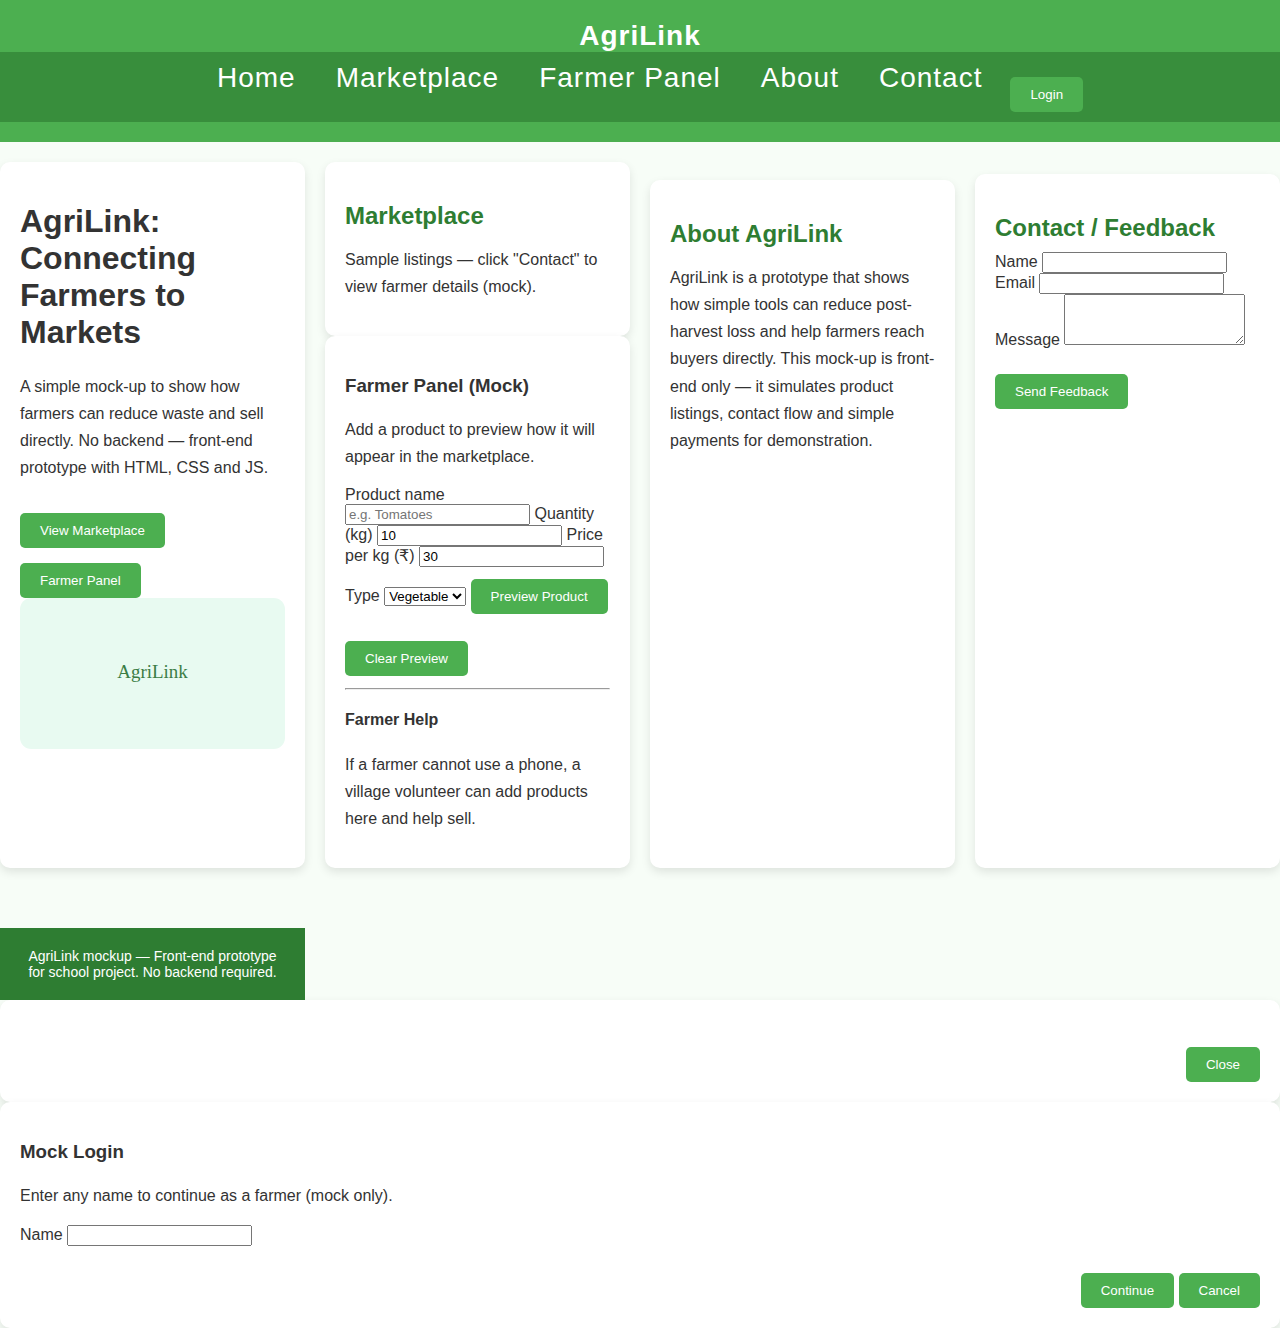
<file: AgriLink/index.html>
<!doctype html>
<html lang="en">
<head>
  <meta charset="utf-8" />
  <meta name="viewport" content="width=device-width,initial-scale=1" />
  <title>AgriLink - Connecting Farmers to Markets (Mockup)</title>
  <link rel="stylesheet" href="style.css">
</head>
<body>
  <header>
    <div class="brand">AgriLink</div>
    <nav>
      <a href="#home">Home</a>
      <a href="#market">Marketplace</a>
      <a href="#farmer">Farmer Panel</a>
      <a href="#about">About</a>
      <a href="#contact">Contact</a>
      <button id="openLogin" class="btn" style="margin-left:8px">Login</button>
    </nav>
  </header>

  <main class="container" id="home">
    <section class="hero card">
      <div>
        <h1>AgriLink: Connecting Farmers to Markets</h1>
        <p>A simple mock-up to show how farmers can reduce waste and sell directly. No backend — front-end prototype with HTML, CSS and JS.</p>
        <div style="margin-top:10px">
          <button class="btn" onclick="scrollToSection('market')">View Marketplace</button>
          <button class="btn secondary" onclick="scrollToSection('farmer')">Farmer Panel</button>
        </div>
      </div>
      <div style="max-width:360px;text-align:right">
        <img alt="AgriLink illustration" src="data:image/svg+xml;utf8,<svg xmlns='http://www.w3.org/2000/svg' width='280' height='160'><rect rx='12' width='100%' height='100%' fill='%23e8faf1'/><text x='50%' y='50%' dominant-baseline='middle' text-anchor='middle' font-size='20' fill='%233b7d45'>AgriLink</text></svg>" style="border-radius:8px;max-width:100%"/>
      </div>
    </section>

    <div class="grid">
      <section class="card">
        <h2 id="market">Marketplace</h2>
        <p class="small">Sample listings — click "Contact" to view farmer details (mock).</p>
        <div id="products" class="products" aria-live="polite"></div>
      </section>

      <aside class="card" id="farmer">
        <h3>Farmer Panel (Mock)</h3>
        <p class="small">Add a product to preview how it will appear in the marketplace.</p>
        <form id="addProductForm">
          <label for="pname">Product name</label>
          <input id="pname" placeholder="e.g. Tomatoes" required />

          <label for="pqty">Quantity (kg)</label>
          <input id="pqty" type="number" min="1" value="10" required />

          <label for="pprice">Price per kg (₹)</label>
          <input id="pprice" type="number" min="1" value="30" required />

          <label for="ptype">Type</label>
          <select id="ptype"><option>Vegetable</option><option>Fruit</option><option>Grain</option><option>Other</option></select>

          <button class="btn" style="margin-top:12px" type="submit">Preview Product</button>
        </form>

        <div style="margin-top:12px">
          <button class="btn secondary" id="clearList">Clear Preview</button>
        </div>

        <hr style="margin:12px 0">
        <h4>Farmer Help</h4>
        <p class="small">If a farmer cannot use a phone, a village volunteer can add products here and help sell.</p>
      </aside>
    </div>

    <section class="card" style="margin-top:18px" id="about">
      <h2>About AgriLink</h2>
      <p class="small">AgriLink is a prototype that shows how simple tools can reduce post-harvest loss and help farmers reach buyers directly. This mock-up is front-end only — it simulates product listings, contact flow and simple payments for demonstration.</p>
    </section>

    <section class="card" style="margin-top:12px" id="contact">
      <h2>Contact / Feedback</h2>
      <form id="contactForm">
        <label for="cname">Name</label>
        <input id="cname" required />
        <label for="cemail">Email</label>
        <input id="cemail" type="email" required />
        <label for="cmsg">Message</label>
        <textarea id="cmsg" rows="3" required></textarea>
        <div style="margin-top:10px">
          <button class="btn" type="submit">Send Feedback</button>
        </div>
      </form>
    </section>

    <footer>
      AgriLink mockup — Front-end prototype for school project. No backend required.
    </footer>
  </main>

  <div id="modal" class="modal" role="dialog" aria-modal="true">
    <div class="sheet card">
      <div id="modalContent"></div>
      <div style="text-align:right;margin-top:12px">
        <button class="btn secondary" onclick="closeModal()">Close</button>
      </div>
    </div>
  </div>

  <div id="loginModal" class="modal" role="dialog" aria-modal="true">
    <div class="sheet card">
      <h3>Mock Login</h3>
      <p class="small">Enter any name to continue as a farmer (mock only).</p>
      <label for="loginName">Name</label>
      <input id="loginName" />
      <div style="margin-top:12px;text-align:right">
        <button class="btn" onclick="doLogin()">Continue</button>
        <button class="btn secondary" onclick="closeLogin()">Cancel</button>
      </div>
    </div>
  </div>

  <script src="script.js"></script>
</body>
</html>
</file>
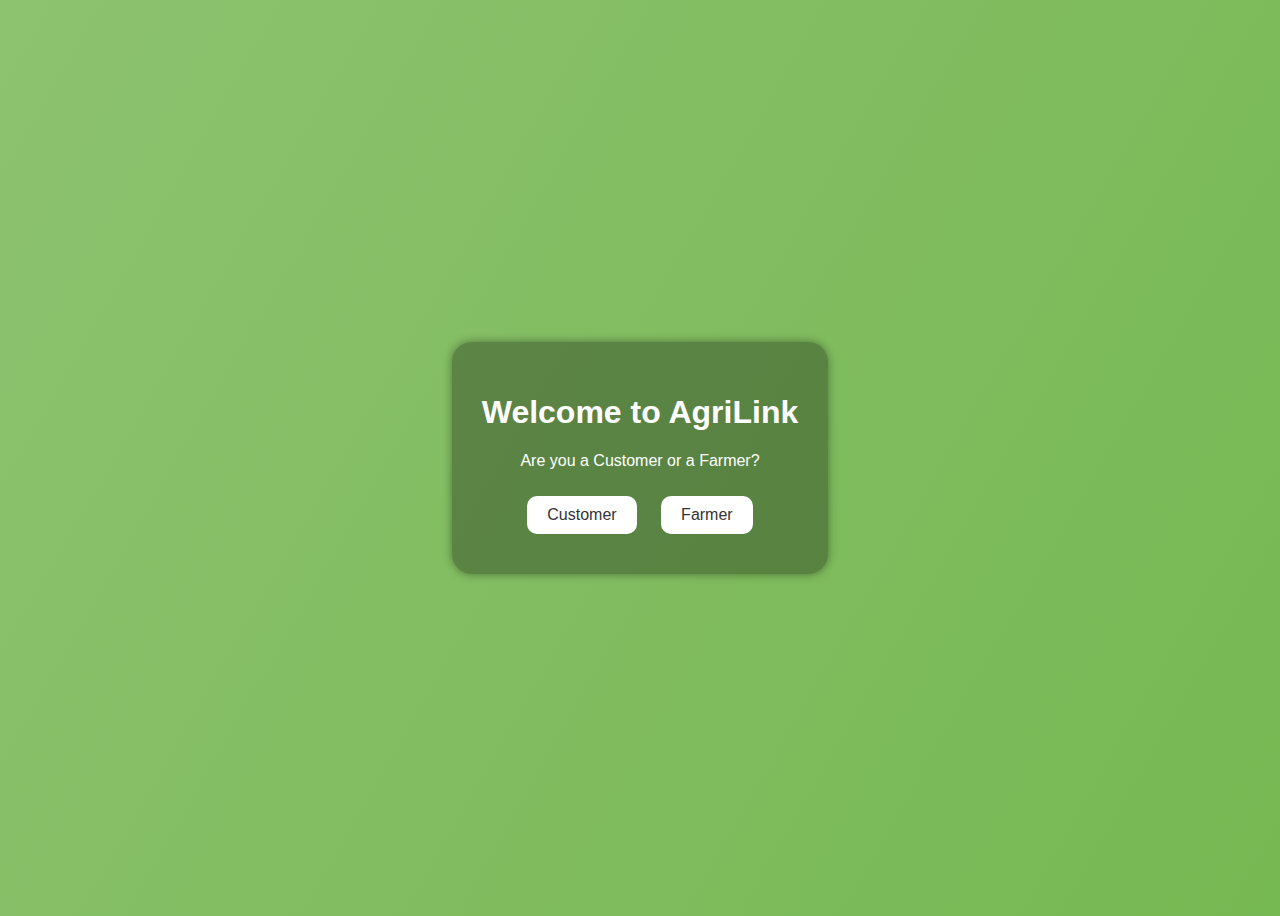
<file: AgriLink/public/index.html>
<!DOCTYPE html>
<html lang="en">
<head>
  <meta charset="UTF-8">
  <meta name="viewport" content="width=device-width, initial-scale=1.0">
  <title>AgriLink - Login</title>
  <link rel="stylesheet" href="index.css">
</head>
<body>

  <div class="role-selection" id="roleSelection">
    <h1>Welcome to AgriLink</h1>
    <p>Are you a Customer or a Farmer?</p>
    <div class="btns">
      <button id="customerBtn">Customer</button>
      <button id="farmerBtn">Farmer</button>
    </div>
  </div>

  <div class="auth-box hidden" id="authBox">
    <h2 id="roleTitle"></h2>
    <div class="box active" id="login-box">
      <h3>Login</h3>
      <input type="email" placeholder="Enter Gmail">
      <input type="password" placeholder="Enter Password">
      <button id="loginBtn">Login</button>
      <p>Don't have an account? <span id="showSignup">Sign Up</span></p>
    </div>

    <div class="box" id="signup-box">
      <h3>Sign Up</h3>
      <input type="email" placeholder="Enter Gmail">
      <input type="password" placeholder="Create Password">
      <button id="signupBtn">Sign Up</button>
      <p>Already have an account? <span id="showLogin">Login</span></p>
    </div>
  </div>

  <script src="index.js"></script>
</body>
</html>
</file>
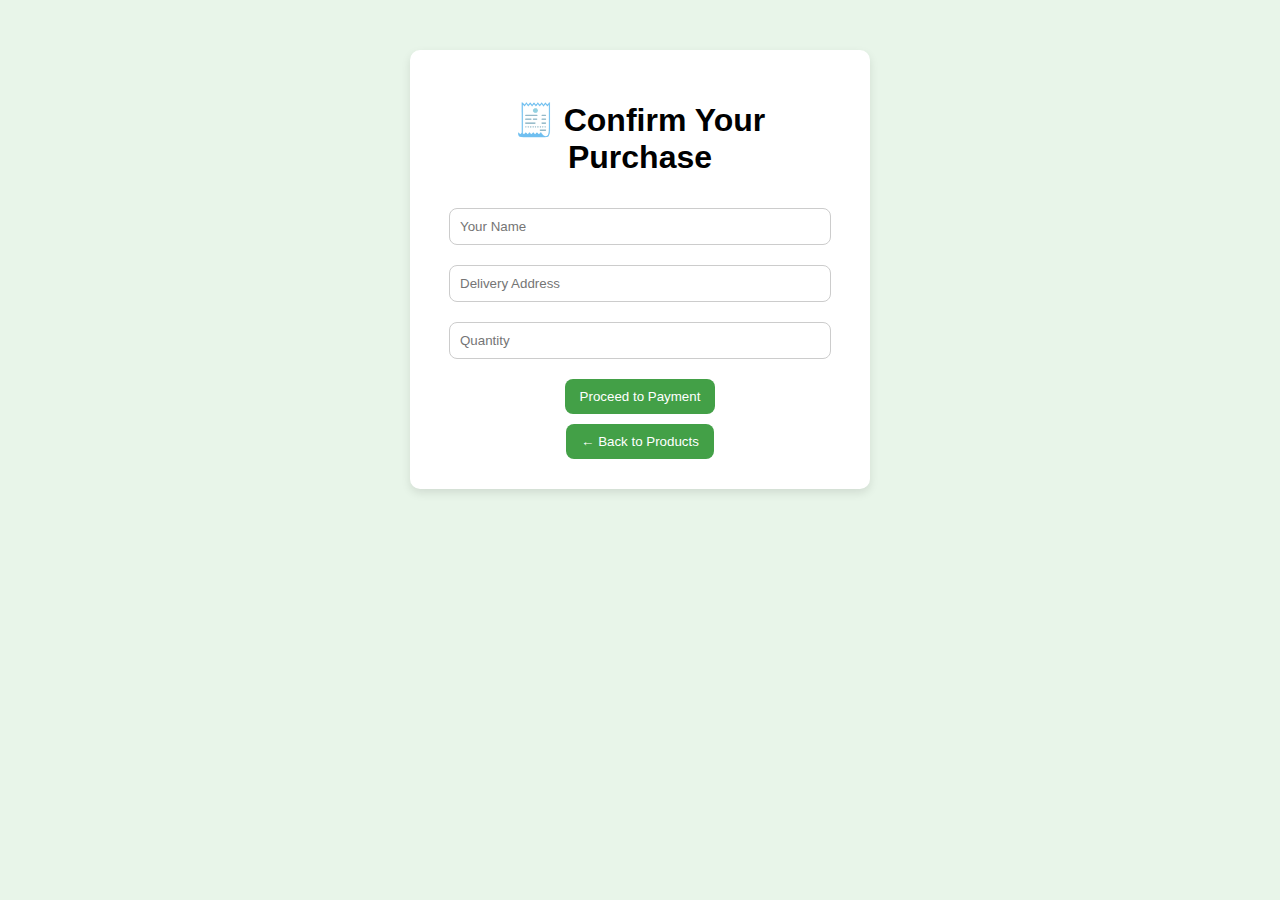
<file: AgriLink/buy.html>
<!DOCTYPE html>
<html lang="en">
<head>
  <meta charset="UTF-8">
  <meta name="viewport" content="width=device-width, initial-scale=1.0">
  <title>Buy Product - AgriLink</title>
  <link rel="stylesheet" href="buy.css">
</head>
<body>
  <div class="container">
    <h1>🧾 Confirm Your Purchase</h1>
    <div class="product-info" id="productInfo"></div>

    <form id="buyForm">
      <input type="text" id="custName" placeholder="Your Name" required>
      <input type="text" id="custAddress" placeholder="Delivery Address" required>
      <input type="number" id="custQty" placeholder="Quantity" required min="1">

      <button type="submit" id="proceedBtn">Proceed to Payment</button>
    </form>

    <button id="backBtn">← Back to Products</button>
  </div>

  <script src="buy.js"></script>
</body>
</html>
</file>
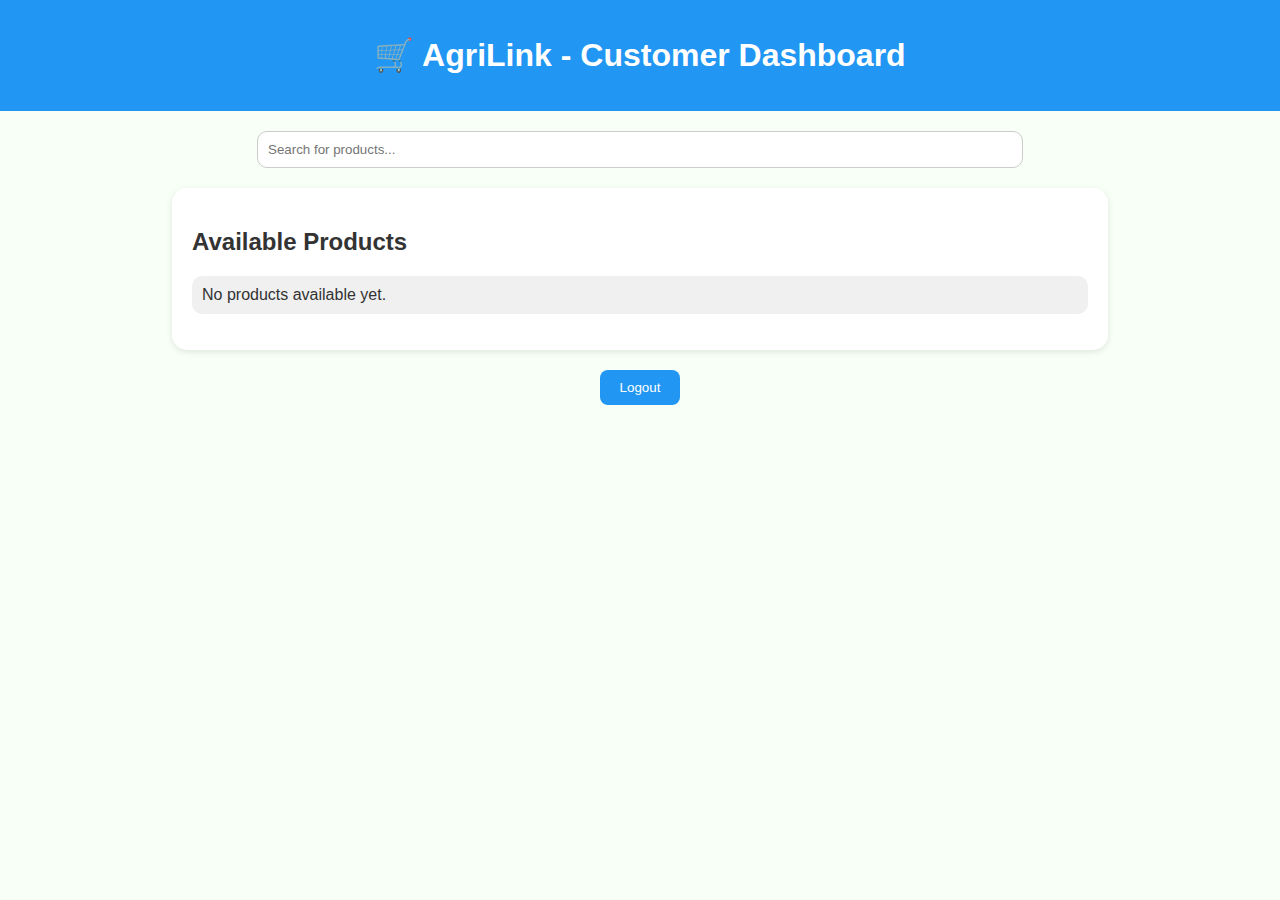
<file: AgriLink/costumer.html>
<!DOCTYPE html>
<html lang="en">
<head>
  <meta charset="UTF-8">
  <meta name="viewport" content="width=device-width, initial-scale=1.0">
  <title>Customer Dashboard - AgriLink</title>
  <link rel="stylesheet" href="costumer.css">
</head>
<body>

  <header>
    <h1>🛒 AgriLink - Customer Dashboard</h1>
  </header>

  <main>
    <section class="search">
      <input type="text" id="searchBox" placeholder="Search for products...">
    </section>

    <section class="product-market">
      <h2>Available Products</h2>
      <ul id="marketList">
        <li><strong>Tomatoes</strong> - ₹30/kg<br><small>Fresh organic tomatoes</small></li>
        <li><strong>Wheat</strong> - ₹50/kg<br><small>High quality wheat grains</small></li>
        <li><strong>Bananas</strong> - ₹40/dozen<br><small>Sweet ripe bananas</small></li>
      </ul>
    </section>
  </main>

  <footer>
    <button id="logoutBtn">Logout</button>
  </footer>

  <script src="costumer.js"></script>
</body>
</html>
</file>
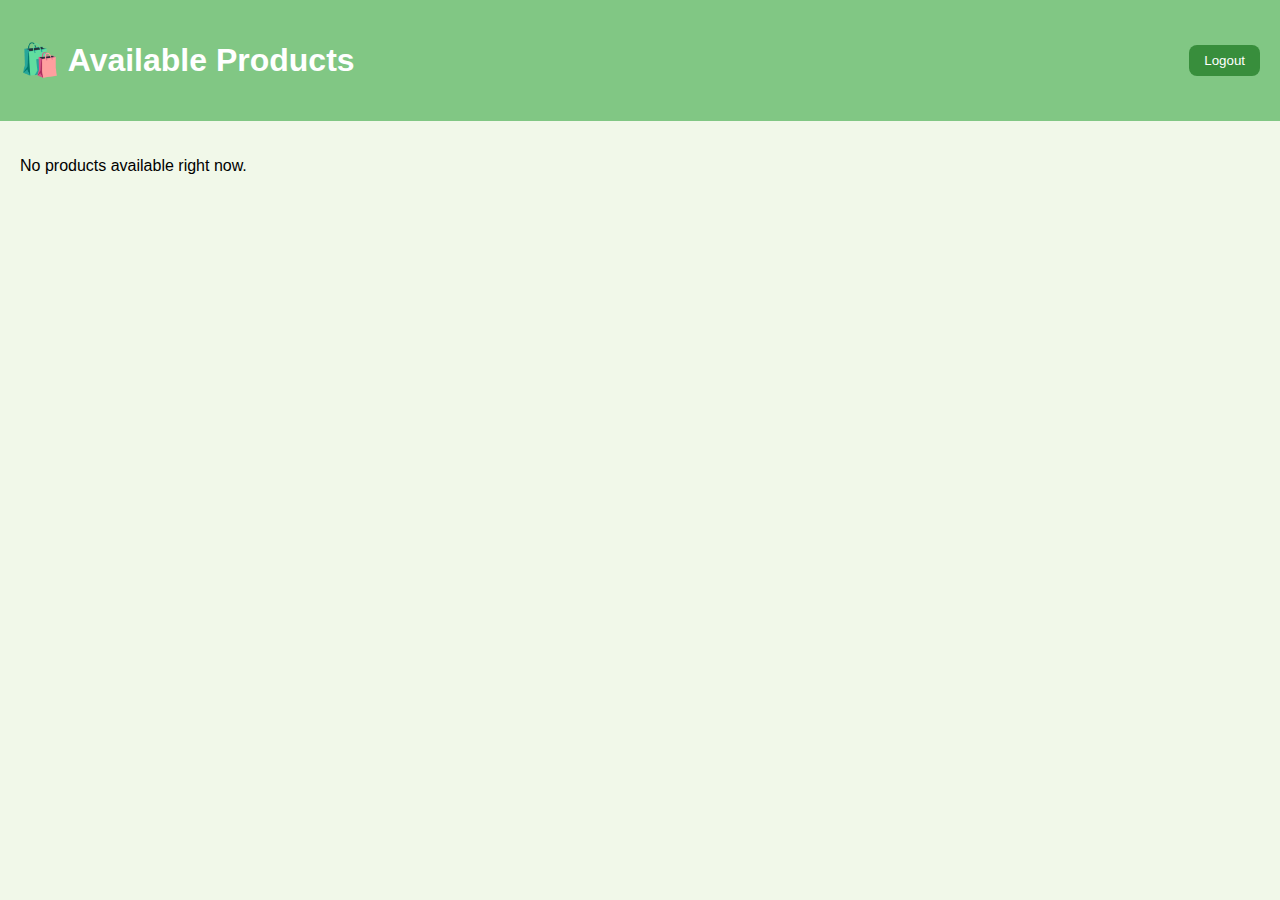
<file: AgriLink/customer.html>
<!DOCTYPE html>
<html lang="en">
<head>
  <meta charset="UTF-8">
  <meta name="viewport" content="width=device-width, initial-scale=1.0">
  <title>Customer - AgriLink</title>
  <link rel="stylesheet" href="customer.css">
</head>
<body>
  <div class="header">
    <h1>🛍️ Available Products</h1>
    <button id="logoutBtn">Logout</button>
  </div>

  <div class="container" id="productContainer"></div>

  <script src="customer.js"></script>
</body>
</html>
</file>
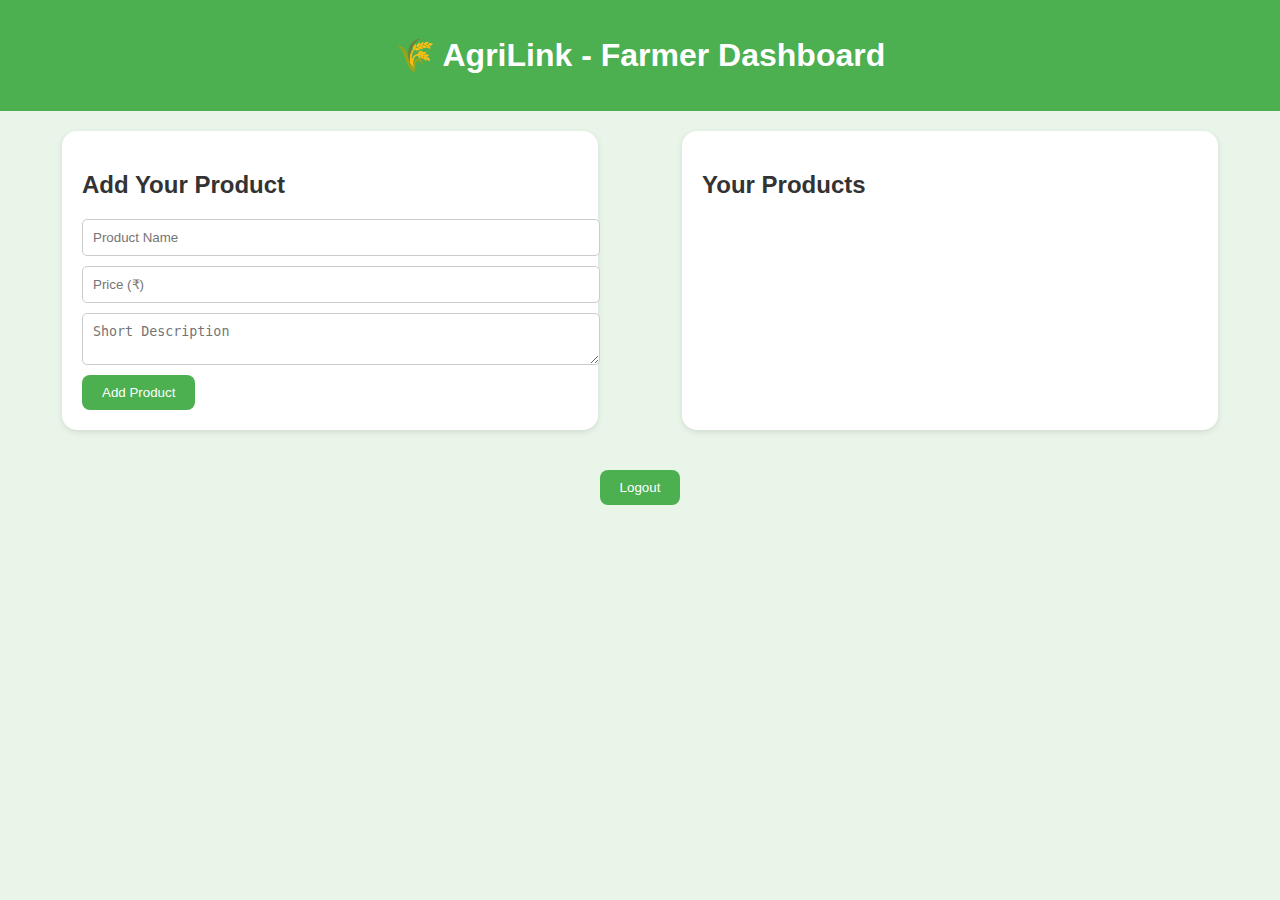
<file: AgriLink/farmer.html>
<!DOCTYPE html>
<html lang="en">
<head>
  <meta charset="UTF-8">
  <meta name="viewport" content="width=device-width, initial-scale=1.0">
  <title>Farmer Dashboard - AgriLink</title>
  <link rel="stylesheet" href="farmer.css">
</head>
<body>

  <header>
    <h1>🌾 AgriLink - Farmer Dashboard</h1>
  </header>

  <main>
    <section class="add-product">
      <h2>Add Your Product</h2>
      <input type="text" id="productName" placeholder="Product Name">
      <input type="number" id="productPrice" placeholder="Price (₹)">
      <textarea id="productDesc" placeholder="Short Description"></textarea>
      <button id="addBtn">Add Product</button>
    </section>

    <section class="product-list">
      <h2>Your Products</h2>
      <ul id="productList"></ul>
    </section>
  </main>

  <footer>
    <button id="logoutBtn">Logout</button>
  </footer>

  <script src="farmer.js"></script>
</body>
</html>
</file>
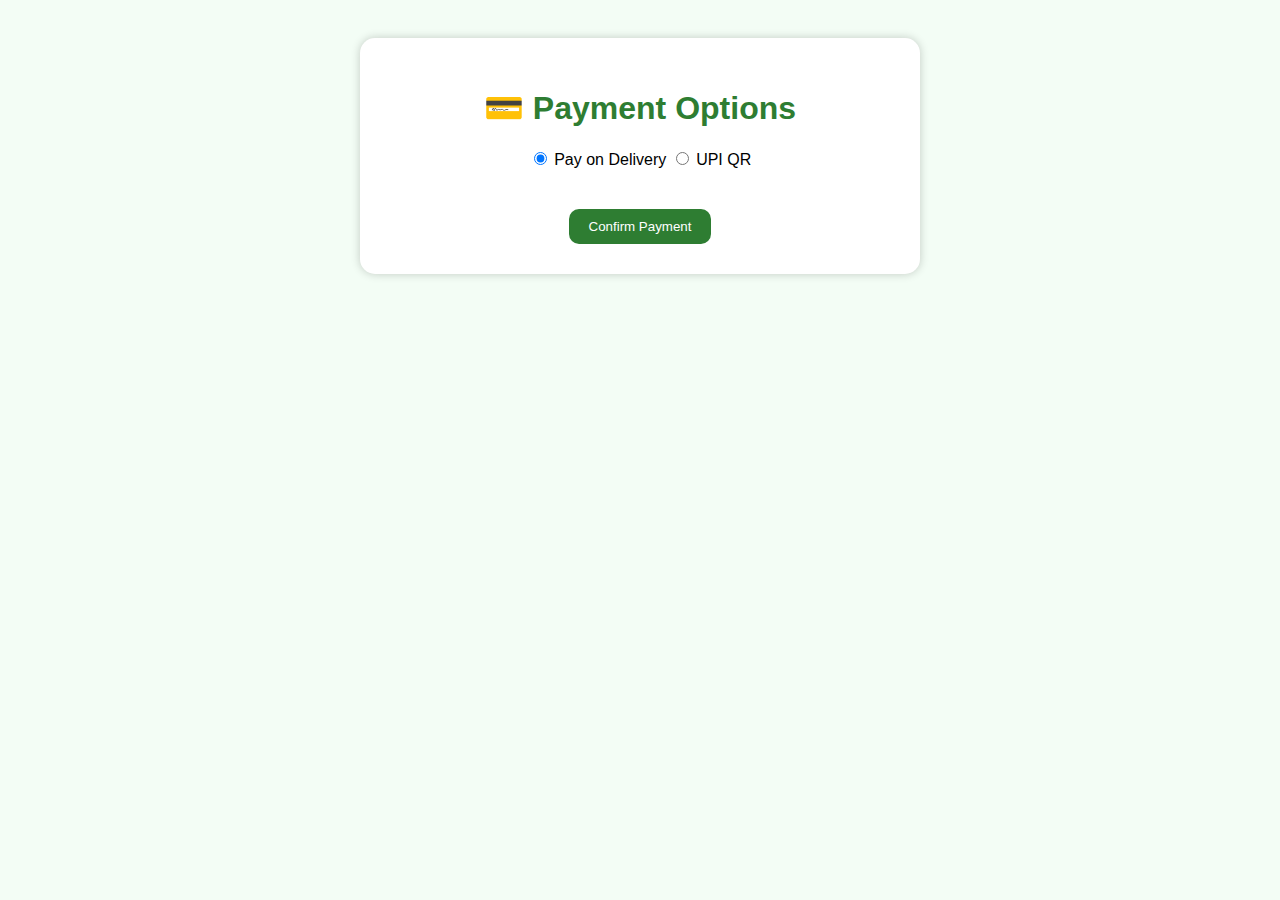
<file: AgriLink/payment.html>
<!DOCTYPE html>
<html lang="en">

<head>
    <meta charset="UTF-8">
    <meta name="viewport" content="width=device-width, initial-scale=1.0">
    <title>Payment - AgriLink</title>
    <link rel="stylesheet" href="payment.css">
</head>

<body>
    <div class="container">
        <h1>💳 Payment Options</h1>
        <div class="payment-methods">
            <label><input type="radio" name="payment" value="cod" checked> Pay on Delivery</label>
            <label><input type="radio" name="payment" value="upi"> UPI QR</label>
        </div>

        <div id="qrSection" style="display:none;">
            <h3>Scan to Pay</h3>
            <img id="qrImage" alt="QR Code" width="200">
        </div>



        <button id="confirmBtn">Confirm Payment</button>
    </div>

    <script src="payment.js"></script>
</body>

</html>
</file>
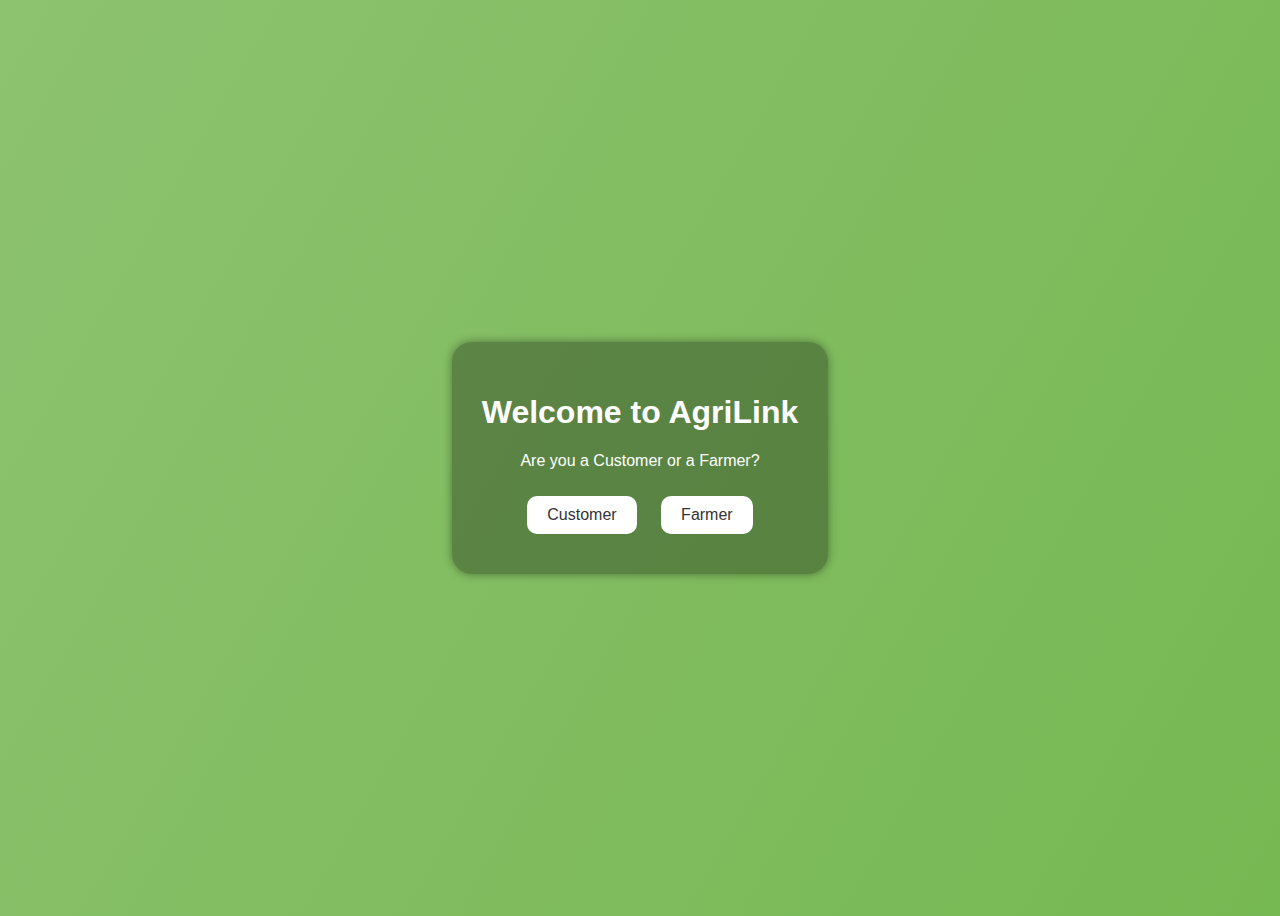
<file: AgriLink/start up page.html>
<!DOCTYPE html>
<html lang="en">
<head>
  <meta charset="UTF-8">
  <meta name="viewport" content="width=device-width, initial-scale=1.0">
  <title>AgriLink - Login</title>
  <link rel="stylesheet" href="start up page.css">
</head>
<body>

  <div class="role-selection" id="roleSelection">
    <h1>Welcome to AgriLink</h1>
    <p>Are you a Customer or a Farmer?</p>
    <div class="btns">
      <button id="customerBtn">Customer</button>
      <button id="farmerBtn">Farmer</button>
    </div>
  </div>

  <!-- LOGIN/SIGNUP BOX -->
  <div class="auth-box hidden" id="authBox">
    <h2 id="roleTitle"></h2>
    <div class="box active" id="login-box">
      <h3>Login</h3>
      <input type="email" placeholder="Enter Gmail">
      <input type="password" placeholder="Enter Password">
      <button id="loginBtn">Login</button>
      <p>Don't have an account? <span id="showSignup">Sign Up</span></p>
    </div>

    <div class="box" id="signup-box">
      <h3>Sign Up</h3>
      <input type="email" placeholder="Enter Gmail">
      <input type="password" placeholder="Create Password">
      <button id="signupBtn">Sign Up</button>
      <p>Already have an account? <span id="showLogin">Login</span></p>
    </div>
  </div>

  <script src="start up page.js"></script>
</body>
</html>
</file>
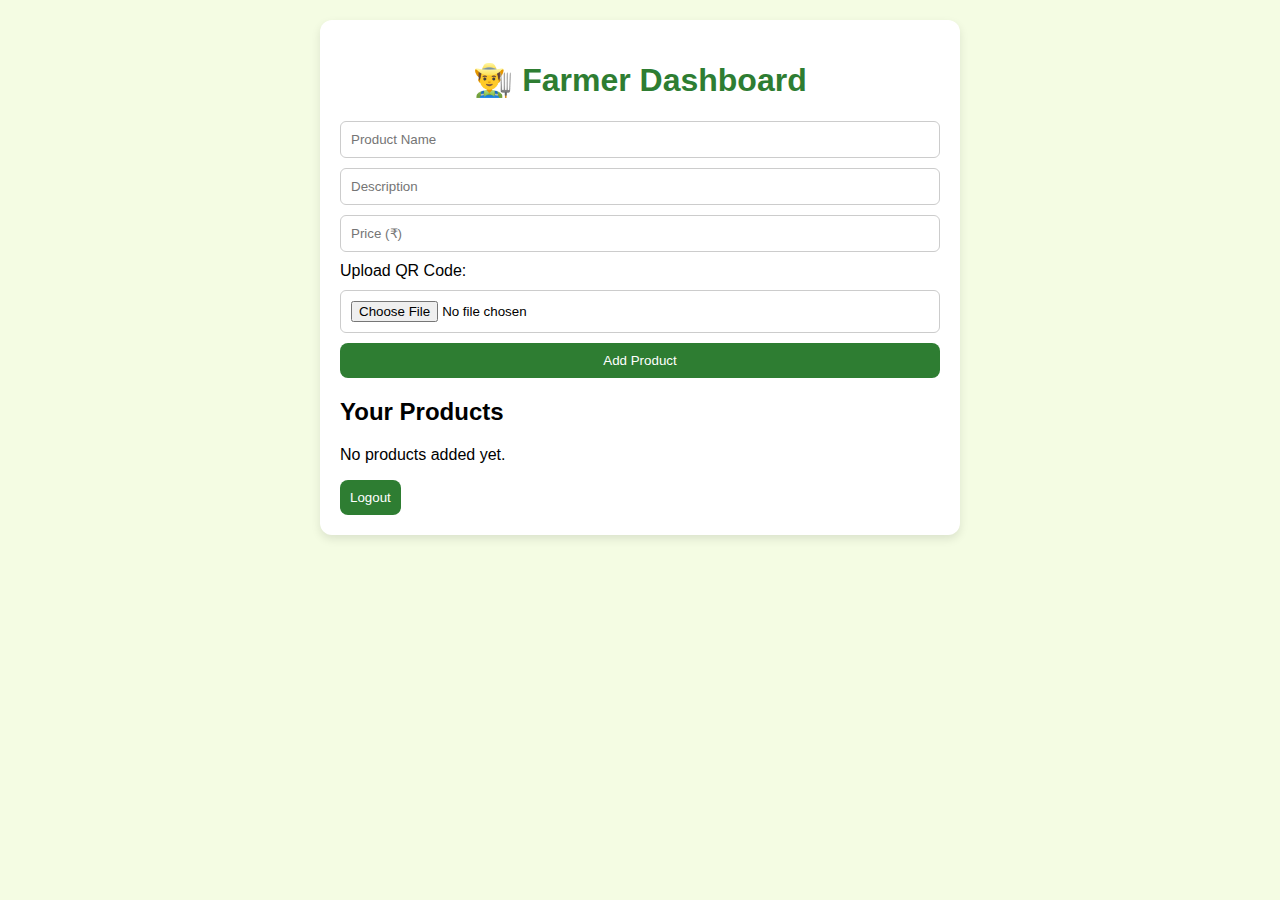
<file: AgriLink/public/farmer.html>
<!DOCTYPE html>
<html lang="en">
<head>
  <meta charset="UTF-8">
  <meta name="viewport" content="width=device-width, initial-scale=1.0">
  <title>Farmer Dashboard - AgriLink</title>
  <link rel="stylesheet" href="farmer.css">
</head>
<body>
  <div class="container">
    <h1>👨‍🌾 Farmer Dashboard</h1>

    <form id="addProductForm">
      <input type="text" id="pname" placeholder="Product Name" required>
      <input type="text" id="pdesc" placeholder="Description" required>
      <input type="number" id="pprice" placeholder="Price (₹)" required>
      <label>Upload QR Code:</label>
      <input type="file" id="qrUpload" accept="image/*" required>
      <button type="submit">Add Product</button>
    </form>

    <div id="productList" class="product-list">
      <h2>Your Products</h2>
    </div>

    <button id="logoutBtn">Logout</button>
  </div>

  <script src="farmer.js"></script>
</body>
</html>
</file>
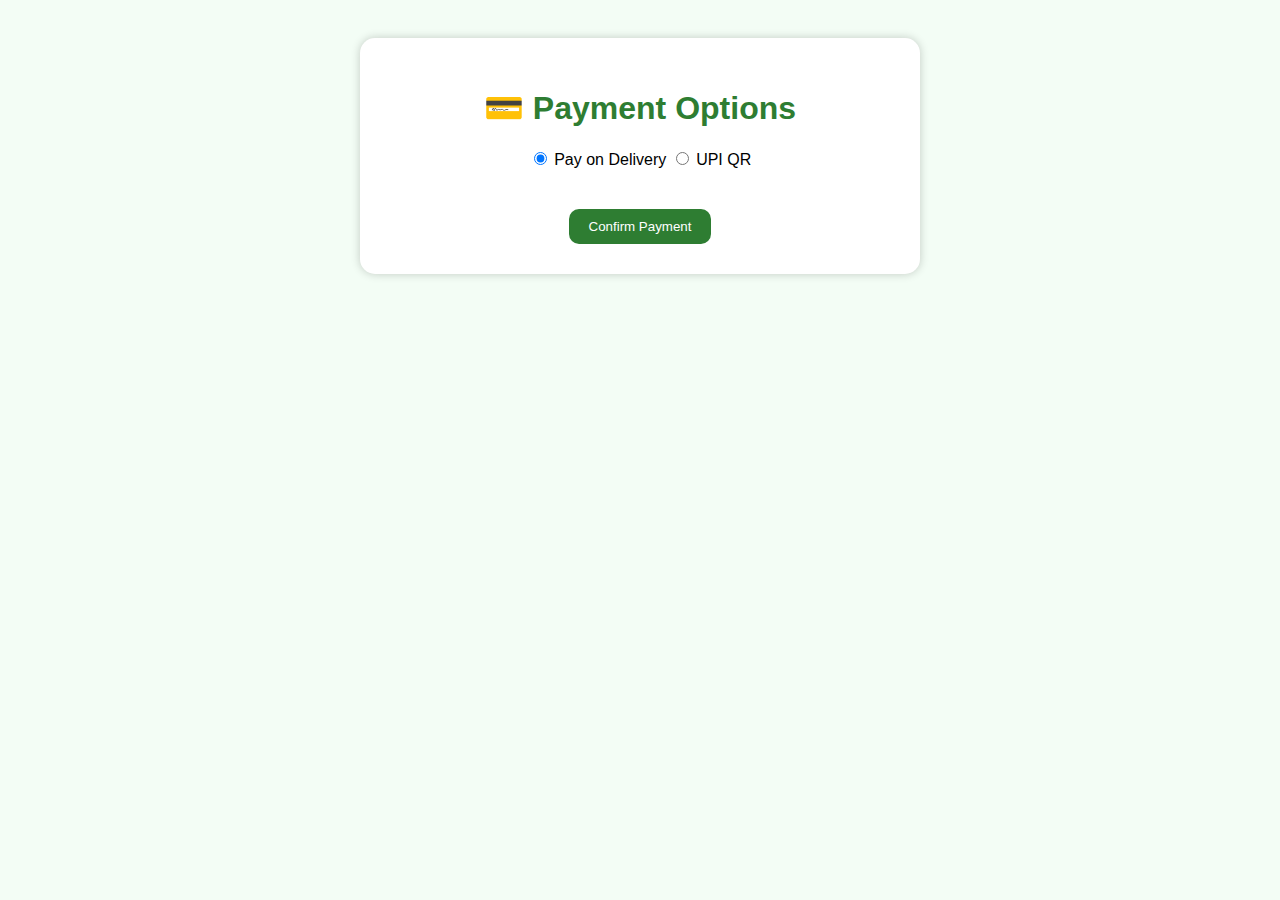
<file: AgriLink/public/payment.html>
<!DOCTYPE html>
<html lang="en">

<head>
    <meta charset="UTF-8">
    <meta name="viewport" content="width=device-width, initial-scale=1.0">
    <title>Payment - AgriLink</title>
    <link rel="stylesheet" href="payment.css">
</head>

<body>
    <div class="container">
        <h1>💳 Payment Options</h1>
        <div class="payment-methods">
            <label><input type="radio" name="payment" value="cod" checked> Pay on Delivery</label>
            <label><input type="radio" name="payment" value="upi"> UPI QR</label>
        </div>

       



        <button id="confirmBtn">Confirm Payment</button>
    </div>

    <script src="payment.js"></script>
</body>

</html>
</file>
<file: AgriLink/style.css>
/* General Styling */
body {
  margin: 0;
  font-family: "Poppins", sans-serif;
  background-color: #f7fdf7;
  color: #333;
}

header {
  background-color: #4CAF50;
  color: white;
  padding: 20px 0;
  text-align: center;
  font-size: 28px;
  font-weight: bold;
  letter-spacing: 1px;
}

/* Navigation */
nav {
  display: flex;
  justify-content: center;
  background-color: #388E3C;
  padding: 10px 0;
}

nav a {
  color: white;
  text-decoration: none;
  margin: 0 20px;
  font-weight: 500;
  transition: 0.3s;
}

nav a:hover {
  color: #d4f8d4;
}

/* Main Section */
section {
  padding: 40px 80px;
}

h2 {
  color: #2e7d32;
  margin-bottom: 10px;
}

p {
  line-height: 1.7;
  font-size: 16px;
}

/* Card Containers */
.container {
  display: grid;
  grid-template-columns: repeat(auto-fit, minmax(250px, 1fr));
  gap: 20px;
  margin-top: 20px;
}

.card {
  background: white;
  border-radius: 10px;
  box-shadow: 0 4px 10px rgba(0,0,0,0.1);
  padding: 20px;
  transition: transform 0.3s ease, box-shadow 0.3s ease;
}

.card:hover {
  transform: translateY(-5px);
  box-shadow: 0 6px 15px rgba(0,0,0,0.15);
}

button {
  background-color: #4CAF50;
  color: white;
  border: none;
  padding: 10px 20px;
  margin-top: 15px;
  border-radius: 5px;
  cursor: pointer;
  transition: 0.3s;
}

button:hover {
  background-color: #45a049;
}

/* Footer */
footer {
  background-color: #2e7d32;
  color: white;
  text-align: center;
  padding: 20px;
  margin-top: 40px;
  font-size: 14px;
}

/* Responsive */
@media (max-width: 768px) {
  section {
    padding: 20px;
  }

  header {
    font-size: 24px;
  }
}
</file>
<file: AgriLink/public/index.css>
body {
  font-family: Arial, sans-serif;
  background: linear-gradient(120deg, #8dc26f, #76b852);
  color: white;
  display: flex;
  align-items: center;
  justify-content: center;
  height: 100vh;
  flex-direction: column;
}

.role-selection, .auth-box {
  background: rgba(0,0,0,0.3);
  padding: 30px;
  border-radius: 20px;
  text-align: center;
  box-shadow: 0 0 10px rgba(0,0,0,0.4);
}

.btns button {
  background: white;
  color: #333;
  margin: 10px;
  padding: 10px 20px;
  border: none;
  border-radius: 10px;
  cursor: pointer;
  font-size: 1em;
}

.btns button:hover {
  background: #ddd;
}

.hidden {
  display: none;
}

.box {
  display: none;
  flex-direction: column;
}

.box.active {
  display: flex;
}

.box input {
  margin: 10px 0;
  padding: 8px;
  border: none;
  border-radius: 5px;
}

button {
  margin-top: 10px;
}

span {
  color: #fff;
  text-decoration: underline;
  cursor: pointer;
}
</file>
<file: AgriLink/buy.css>
body {
  font-family: Arial, sans-serif;
  background: #e8f5e9;
  text-align: center;
}
.container {
  width: 400px;
  margin: 50px auto;
  background: white;
  padding: 30px;
  border-radius: 10px;
  box-shadow: 0 4px 10px rgba(0,0,0,0.1);
}
input {
  width: 90%;
  margin: 10px 0;
  padding: 10px;
  border-radius: 8px;
  border: 1px solid #ccc;
}
button {
  background: #43a047;
  color: white;
  border: none;
  padding: 10px 15px;
  border-radius: 8px;
  cursor: pointer;
  margin-top: 10px;
}
button:hover { background: #2e7d32; }
.product-info img {
  width: 120px;
  margin-top: 10px;
}
</file>
<file: AgriLink/costumer.css>
body {
  font-family: 'Poppins', sans-serif;
  background: #f7fff7;
  color: #333;
  margin: 0;
  padding: 0;
}

header {
  background: #2196f3;
  color: white;
  text-align: center;
  padding: 15px 0;
}

.search {
  text-align: center;
  margin: 20px;
}

.search input {
  width: 60%;
  padding: 10px;
  border-radius: 10px;
  border: 1px solid #ccc;
}

.product-market {
  background: white;
  margin: 0 auto;
  width: 70%;
  padding: 20px;
  border-radius: 15px;
  box-shadow: 0 2px 6px rgba(0,0,0,0.1);
}

ul {
  list-style: none;
  padding: 0;
}

li {
  background: #f0f0f0;
  margin: 10px 0;
  padding: 10px;
  border-radius: 10px;
}

footer {
  text-align: center;
  margin: 20px;
}

button {
  background: #2196f3;
  color: white;
  border: none;
  padding: 10px 20px;
  border-radius: 8px;
  cursor: pointer;
}

button:hover {
  background: #1976d2;
}
</file>
<file: AgriLink/customer.css>
body {
  font-family: Arial, sans-serif;
  background: #f1f8e9;
  margin: 0;
}
.header {
  background: #81c784;
  color: white;
  padding: 20px;
  display: flex;
  justify-content: space-between;
  align-items: center;
}
.container {
  display: grid;
  grid-template-columns: repeat(auto-fill, minmax(250px, 1fr));
  gap: 15px;
  padding: 20px;
}
.product {
  background: white;
  padding: 15px;
  border-radius: 10px;
  box-shadow: 0 4px 10px rgba(0,0,0,0.1);
  text-align: center;
}
.product img {
  width: 100px;
  height: 100px;
  object-fit: contain;
}
button {
  background: #388e3c;
  color: white;
  border: none;
  border-radius: 8px;
  padding: 8px 15px;
  cursor: pointer;
}
button:hover { background: #1b5e20; }
</file>
<file: AgriLink/farmer.css>
body {
  font-family: 'Poppins', sans-serif;
  background: #e9f5e9;
  color: #333;
  margin: 0;
  padding: 0;
}

header {
  background: #4caf50;
  color: white;
  text-align: center;
  padding: 15px 0;
}

main {
  padding: 20px;
  display: flex;
  justify-content: space-around;
  flex-wrap: wrap;
}

.add-product, .product-list {
  background: white;
  padding: 20px;
  border-radius: 15px;
  box-shadow: 0 2px 6px rgba(0,0,0,0.1);
  width: 40%;
}

.add-product input, .add-product textarea {
  display: block;
  width: 100%;
  margin: 10px 0;
  padding: 10px;
  border-radius: 5px;
  border: 1px solid #ccc;
}

button {
  background: #4caf50;
  color: white;
  border: none;
  padding: 10px 20px;
  border-radius: 8px;
  cursor: pointer;
}

button:hover {
  background: #45a049;
}

ul {
  list-style: none;
  padding: 0;
}

li {
  background: #f2f2f2;
  margin: 10px 0;
  padding: 10px;
  border-radius: 10px;
}

footer {
  text-align: center;
  margin: 20px;
}
</file>
<file: AgriLink/payment.css>
body {
  background-color: #f3fdf5;
  font-family: Arial, sans-serif;
  text-align: center;
  padding: 30px;
}

.container {
  background: white;
  max-width: 500px;
  margin: auto;
  padding: 30px;
  border-radius: 15px;
  box-shadow: 0 0 10px rgba(0,0,0,0.2);
}

h1 {
  color: #2e7d32;
}

.payment-methods {
  margin: 20px 0;
}

.qr-img {
  width: 200px;
  height: 200px;
  object-fit: contain;
  margin-top: 15px;
}

button {
  background-color: #2e7d32;
  color: white;
  border: none;
  padding: 10px 20px;
  border-radius: 10px;
  cursor: pointer;
  margin-top: 20px;
}

button:hover {
  background-color: #256628;
}
</file>
<file: AgriLink/start up page.css>
body {
  font-family: Arial, sans-serif;
  background: linear-gradient(120deg, #8dc26f, #76b852);
  color: white;
  display: flex;
  align-items: center;
  justify-content: center;
  height: 100vh;
  flex-direction: column;
}

.role-selection, .auth-box {
  background: rgba(0,0,0,0.3);
  padding: 30px;
  border-radius: 20px;
  text-align: center;
  box-shadow: 0 0 10px rgba(0,0,0,0.4);
}

.btns button {
  background: white;
  color: #333;
  margin: 10px;
  padding: 10px 20px;
  border: none;
  border-radius: 10px;
  cursor: pointer;
  font-size: 1em;
}

.btns button:hover {
  background: #ddd;
}

.hidden {
  display: none;
}

.box {
  display: none;
  flex-direction: column;
}

.box.active {
  display: flex;
}

.box input {
  margin: 10px 0;
  padding: 8px;
  border: none;
  border-radius: 5px;
}

button {
  margin-top: 10px;
}

span {
  color: #fff;
  text-decoration: underline;
  cursor: pointer;
}
</file>
<file: AgriLink/public/farmer.css>
body {
  font-family: Arial, sans-serif;
  background-color: #f4fce3;
  margin: 0;
  padding: 20px;
}

.container {
  background: #fff;
  border-radius: 12px;
  padding: 20px;
  max-width: 600px;
  margin: auto;
  box-shadow: 0 4px 10px rgba(0,0,0,0.1);
}

h1 {
  text-align: center;
  color: #2e7d32;
}

form {
  display: flex;
  flex-direction: column;
  gap: 10px;
}

input[type="text"],
input[type="number"],
input[type="file"] {
  padding: 10px;
  border: 1px solid #ccc;
  border-radius: 6px;
}

button {
  background: #2e7d32;
  color: white;
  border: none;
  padding: 10px;
  border-radius: 8px;
  cursor: pointer;
}

button:hover {
  background: #1b5e20;
}

.product-list {
  margin-top: 20px;
}

.product {
  border: 1px solid #ddd;
  padding: 10px;
  border-radius: 8px;
  margin-bottom: 10px;
}

.product img {
  width: 100px;
  margin-top: 5px;
  border-radius: 6px;
}
</file>
<file: AgriLink/public/payment.css>
body {
  background-color: #f3fdf5;
  font-family: Arial, sans-serif;
  text-align: center;
  padding: 30px;
}

.container {
  background: white;
  max-width: 500px;
  margin: auto;
  padding: 30px;
  border-radius: 15px;
  box-shadow: 0 0 10px rgba(0,0,0,0.2);
}

h1 {
  color: #2e7d32;
}

.payment-methods {
  margin: 20px 0;
}

.qr-img {
  width: 200px;
  height: 200px;
  object-fit: contain;
  margin-top: 15px;
}

button {
  background-color: #2e7d32;
  color: white;
  border: none;
  padding: 10px 20px;
  border-radius: 10px;
  cursor: pointer;
  margin-top: 20px;
}

button:hover {
  background-color: #256628;
}
</file>
